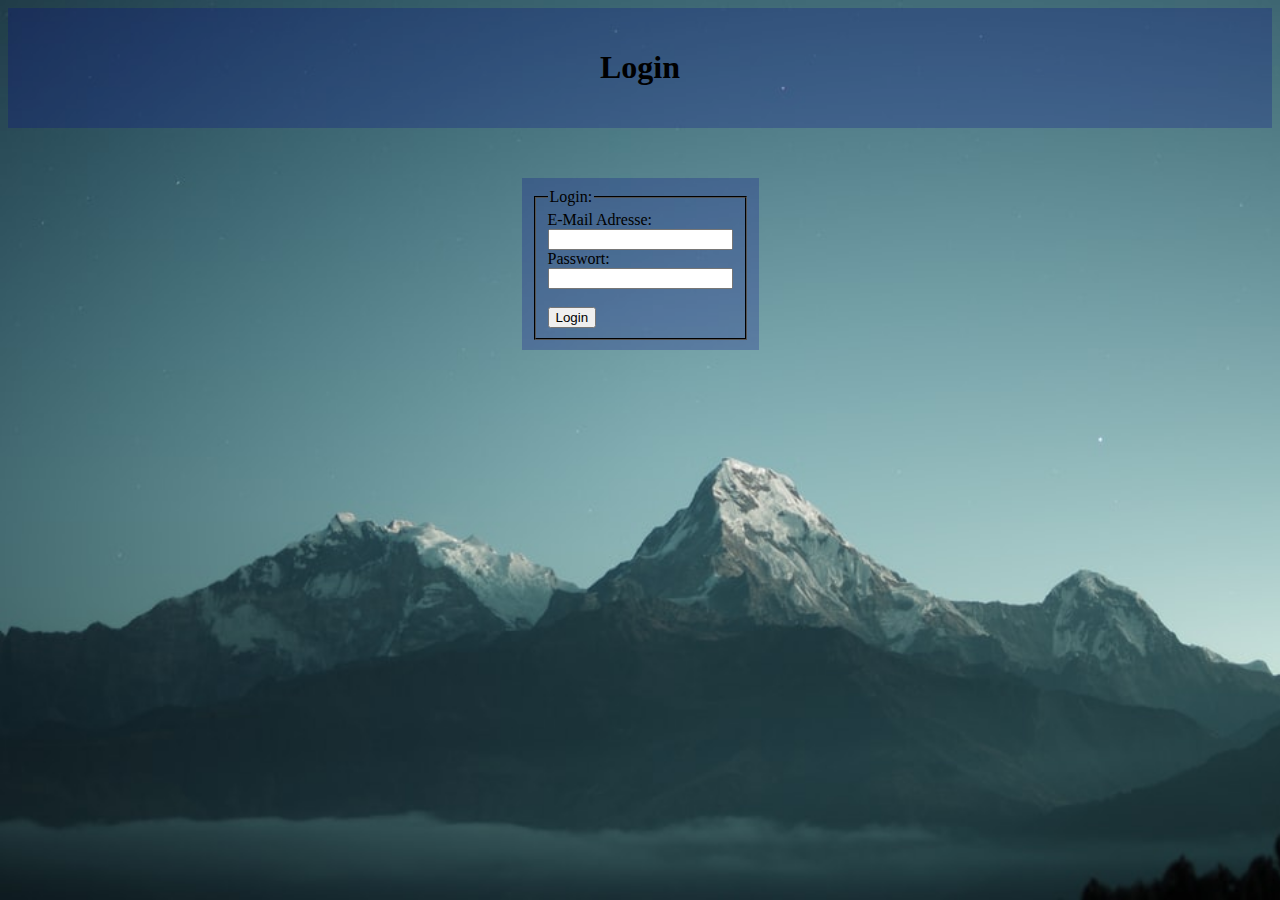
<file: Index.html>
<!DOCTYPE html>
<html lang="en">

<head>
    <meta charset="UTF-8">
    <meta http-equiv="X-UA-Compatible" content="IE=edge">
    <meta name="viewport" content="width=device-width, initial-scale=1.0">
    <title>Login</title>
    <link rel="stylesheet" href="./style.css">
</head>

<body>
    <header>
        <h1>
            Login
        </h1>
    </header>
    <div class="flex-container">
        <form>
            <fieldset style="border-color: black;">
                <legend>Login:</legend>
                <label for="email">E-Mail Adresse:</label><br>
                <input type="email" name="E-Mail" id="email" required><br>
                <label for="pword">Passwort:</label><br>
                <input type="password" name="Passwort" id="pword" required><br>
                <br>
                <input type="button" value="Login" onclick="pasuser()">
            </fieldset>
        </form>
    </div>


    <script type="text/javascript">
        async function pasuser() {
            var mail =document.getElementById("email").value;
            var password =document.getElementById("pword").value;

            const data = {mail, password};
            const options = {
                method: 'POST',
                headers: {
                    'Content-Type': 'application/json'
                },
                body: JSON.stringify(data)
            };
            const response = await fetch('/???', options);
            const json = await response.json();
            if(json == 'success') {
                fetch('')
            }
            else {
                alert("E-Mail/Passwort ist ungültig")
            }

        }
    </script>


</body>

</html>
</file>
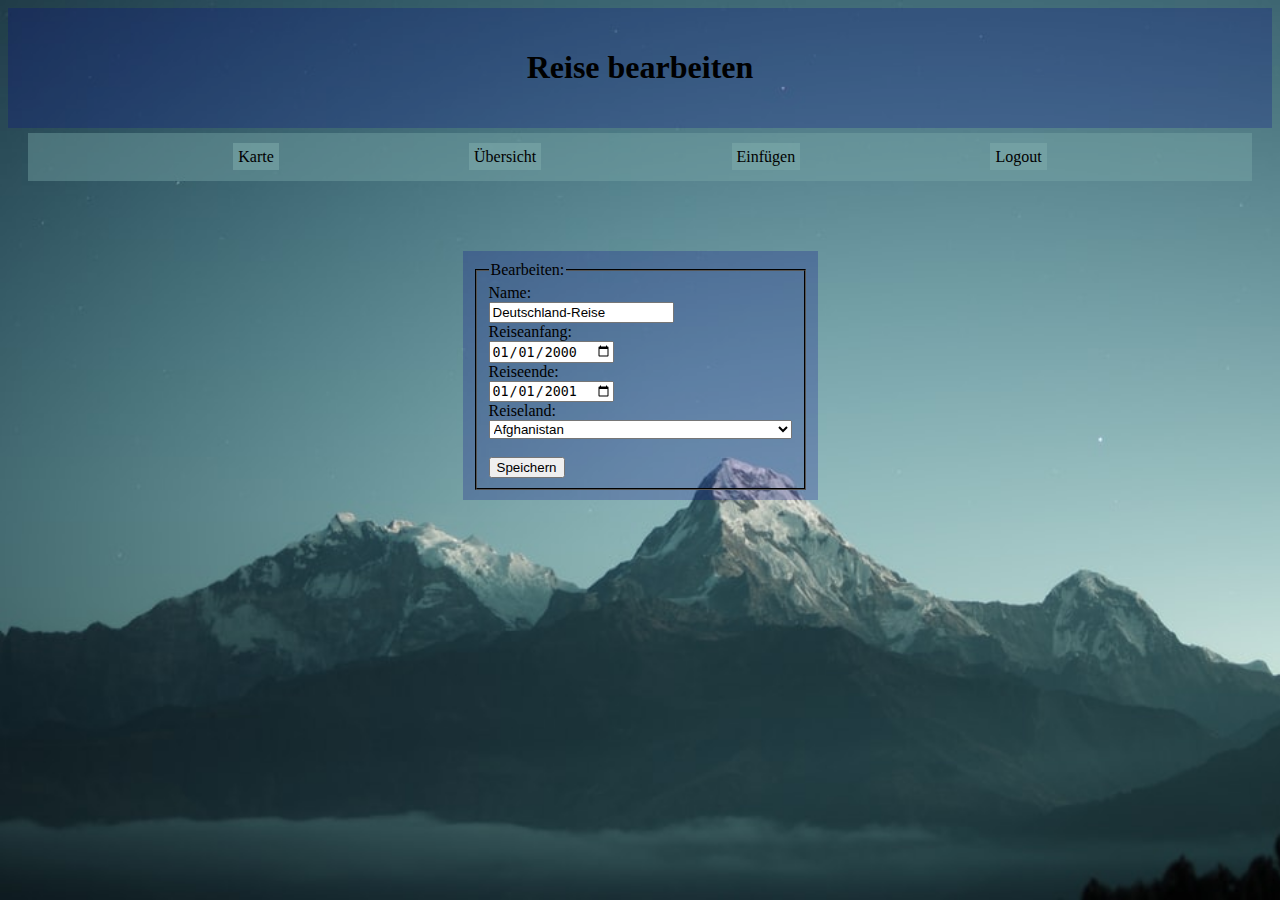
<file: Bearbeiten.html>
<!DOCTYPE html>
<html lang="en">

<head>
    <meta charset="UTF-8">
    <meta http-equiv="X-UA-Compatible" content="IE=edge">
    <meta name="viewport" content="width=device-width, initial-scale=1.0">
    <title>Bearbeiten</title>
    <link rel="stylesheet" href="./style.css">
    <script src="./script.js"></script>
</head>

<body>
    
    <header>
        <h1>Reise bearbeiten</h1>
    </header>
    <div class="flex-container">
        <div class="flex-container" id="navbar">
            <div><a href="Karte.html">Karte</a></div>
            <div><a href="Übersicht.html">Übersicht</a></div>
            <div><a href="Einfügen.html">Einfügen</a></div>
            <div><a href="Index.html">Logout</a></div>

        </div>

        <div>
            <form>
                <fieldset style="border-color: black;">
                    <legend>Bearbeiten:</legend>
                    <label for="name">Name:</label><br>
                    <input type="text" name="name" id="name" value="Deutschland-Reise" required><br>
                    <label for="reiseanfang">Reiseanfang:</label><br>
                    <input type="date" name="reiseanfang" id="date1" value="2000-01-01" required><br>
                    <label for="reiseende">Reiseende:</label><br>
                    <input type="date" name="reiseende" id="date2" value="2001-01-01" required><br>
                    <label for="reiseland">Reiseland:</label><br>
                    <select id="country" required>
                        <option value="Afghanistan">Afghanistan</option>
                        <option value="Albania">Albania</option>
                        <option value="Algeria">Algeria</option>
                        <option value="American Samoa">American Samoa</option>
                        <option value="Andorra">Andorra</option>
                        <option value="Angola">Angola</option>
                        <option value="Anguilla">Anguilla</option>
                        <option value="Antarctica">Antarctica</option>
                        <option value="Antigua and Barbuda">Antigua and Barbuda</option>
                        <option value="Argentina">Argentina</option>
                        <option value="Armenia">Armenia</option>
                        <option value="Aruba">Aruba</option>
                        <option value="Australia">Australia</option>
                        <option value="Austria">Austria</option>
                        <option value="Azerbaijan">Azerbaijan</option>
                        <option value="Bahamas">Bahamas</option>
                        <option value="Bahrain">Bahrain</option>
                        <option value="Bangladesh">Bangladesh</option>
                        <option value="Barbados">Barbados</option>
                        <option value="Belarus">Belarus</option>
                        <option value="Belgium">Belgium</option>
                        <option value="Belize">Belize</option>
                        <option value="Benin">Benin</option>
                        <option value="Bermuda">Bermuda</option>
                        <option value="Bhutan">Bhutan</option>
                        <option value="Bolivia">Bolivia</option>
                        <option value="Bosnia and Herzegowina">Bosnia and Herzegowina</option>
                        <option value="Botswana">Botswana</option>
                        <option value="Bouvet Island">Bouvet Island</option>
                        <option value="Brazil">Brazil</option>
                        <option value="British Indian Ocean Territory">British Indian Ocean Territory</option>
                        <option value="Brunei Darussalam">Brunei Darussalam</option>
                        <option value="Bulgaria">Bulgaria</option>
                        <option value="Burkina Faso">Burkina Faso</option>
                        <option value="Burundi">Burundi</option>
                        <option value="Cambodia">Cambodia</option>
                        <option value="Cameroon">Cameroon</option>
                        <option value="Canada">Canada</option>
                        <option value="Cape Verde">Cape Verde</option>
                        <option value="Cayman Islands">Cayman Islands</option>
                        <option value="Central African Republic">Central African Republic</option>
                        <option value="Chad">Chad</option>
                        <option value="Chile">Chile</option>
                        <option value="China">China</option>
                        <option value="Christmas Island">Christmas Island</option>
                        <option value="Cocos Islands">Cocos (Keeling) Islands</option>
                        <option value="Colombia">Colombia</option>
                        <option value="Comoros">Comoros</option>
                        <option value="Congo">Congo</option>
                        <option value="Congo">Congo, the Democratic Republic of the</option>
                        <option value="Cook Islands">Cook Islands</option>
                        <option value="Costa Rica">Costa Rica</option>
                        <option value="Cota D'Ivoire">Cote d'Ivoire</option>
                        <option value="Croatia">Croatia (Hrvatska)</option>
                        <option value="Cuba">Cuba</option>
                        <option value="Cyprus">Cyprus</option>
                        <option value="Czech Republic">Czech Republic</option>
                        <option value="Denmark">Denmark</option>
                        <option value="Djibouti">Djibouti</option>
                        <option value="Dominica">Dominica</option>
                        <option value="Dominican Republic">Dominican Republic</option>
                        <option value="East Timor">East Timor</option>
                        <option value="Ecuador">Ecuador</option>
                        <option value="Egypt">Egypt</option>
                        <option value="El Salvador">El Salvador</option>
                        <option value="Equatorial Guinea">Equatorial Guinea</option>
                        <option value="Eritrea">Eritrea</option>
                        <option value="Estonia">Estonia</option>
                        <option value="Ethiopia">Ethiopia</option>
                        <option value="Falkland Islands">Falkland Islands (Malvinas)</option>
                        <option value="Faroe Islands">Faroe Islands</option>
                        <option value="Fiji">Fiji</option>
                        <option value="Finland">Finland</option>
                        <option value="France">France</option>
                        <option value="France Metropolitan">France, Metropolitan</option>
                        <option value="French Guiana">French Guiana</option>
                        <option value="French Polynesia">French Polynesia</option>
                        <option value="French Southern Territories">French Southern Territories</option>
                        <option value="Gabon">Gabon</option>
                        <option value="Gambia">Gambia</option>
                        <option value="Georgia">Georgia</option>
                        <option value="Germany">Germany</option>
                        <option value="Ghana">Ghana</option>
                        <option value="Gibraltar">Gibraltar</option>
                        <option value="Greece">Greece</option>
                        <option value="Greenland">Greenland</option>
                        <option value="Grenada">Grenada</option>
                        <option value="Guadeloupe">Guadeloupe</option>
                        <option value="Guam">Guam</option>
                        <option value="Guatemala">Guatemala</option>
                        <option value="Guinea">Guinea</option>
                        <option value="Guinea-Bissau">Guinea-Bissau</option>
                        <option value="Guyana">Guyana</option>
                        <option value="Haiti">Haiti</option>
                        <option value="Heard and McDonald Islands">Heard and Mc Donald Islands</option>
                        <option value="Holy See">Holy See (Vatican City State)</option>
                        <option value="Honduras">Honduras</option>
                        <option value="Hong Kong">Hong Kong</option>
                        <option value="Hungary">Hungary</option>
                        <option value="Iceland">Iceland</option>
                        <option value="India">India</option>
                        <option value="Indonesia">Indonesia</option>
                        <option value="Iran">Iran (Islamic Republic of)</option>
                        <option value="Iraq">Iraq</option>
                        <option value="Ireland">Ireland</option>
                        <option value="Israel">Israel</option>
                        <option value="Italy">Italy</option>
                        <option value="Jamaica">Jamaica</option>
                        <option value="Japan">Japan</option>
                        <option value="Jordan">Jordan</option>
                        <option value="Kazakhstan">Kazakhstan</option>
                        <option value="Kenya">Kenya</option>
                        <option value="Kiribati">Kiribati</option>
                        <option value="Democratic People's Republic of Korea">Korea, Democratic People's Republic of
                        </option>
                        <option value="Korea">Korea, Republic of</option>
                        <option value="Kuwait">Kuwait</option>
                        <option value="Kyrgyzstan">Kyrgyzstan</option>
                        <option value="Lao">Lao People's Democratic Republic</option>
                        <option value="Latvia">Latvia</option>
                        <option value="Lebanon">Lebanon</option>
                        <option value="Lesotho">Lesotho</option>
                        <option value="Liberia">Liberia</option>
                        <option value="Libyan Arab Jamahiriya">Libyan Arab Jamahiriya</option>
                        <option value="Liechtenstein">Liechtenstein</option>
                        <option value="Lithuania">Lithuania</option>
                        <option value="Luxembourg">Luxembourg</option>
                        <option value="Macau">Macau</option>
                        <option value="Macedonia">Macedonia, The Former Yugoslav Republic of</option>
                        <option value="Madagascar">Madagascar</option>
                        <option value="Malawi">Malawi</option>
                        <option value="Malaysia">Malaysia</option>
                        <option value="Maldives">Maldives</option>
                        <option value="Mali">Mali</option>
                        <option value="Malta">Malta</option>
                        <option value="Marshall Islands">Marshall Islands</option>
                        <option value="Martinique">Martinique</option>
                        <option value="Mauritania">Mauritania</option>
                        <option value="Mauritius">Mauritius</option>
                        <option value="Mayotte">Mayotte</option>
                        <option value="Mexico">Mexico</option>
                        <option value="Micronesia">Micronesia, Federated States of</option>
                        <option value="Moldova">Moldova, Republic of</option>
                        <option value="Monaco">Monaco</option>
                        <option value="Mongolia">Mongolia</option>
                        <option value="Montserrat">Montserrat</option>
                        <option value="Morocco">Morocco</option>
                        <option value="Mozambique">Mozambique</option>
                        <option value="Myanmar">Myanmar</option>
                        <option value="Namibia">Namibia</option>
                        <option value="Nauru">Nauru</option>
                        <option value="Nepal">Nepal</option>
                        <option value="Netherlands">Netherlands</option>
                        <option value="Netherlands Antilles">Netherlands Antilles</option>
                        <option value="New Caledonia">New Caledonia</option>
                        <option value="New Zealand">New Zealand</option>
                        <option value="Nicaragua">Nicaragua</option>
                        <option value="Niger">Niger</option>
                        <option value="Nigeria">Nigeria</option>
                        <option value="Niue">Niue</option>
                        <option value="Norfolk Island">Norfolk Island</option>
                        <option value="Northern Mariana Islands">Northern Mariana Islands</option>
                        <option value="Norway">Norway</option>
                        <option value="Oman">Oman</option>
                        <option value="Pakistan">Pakistan</option>
                        <option value="Palau">Palau</option>
                        <option value="Panama">Panama</option>
                        <option value="Papua New Guinea">Papua New Guinea</option>
                        <option value="Paraguay">Paraguay</option>
                        <option value="Peru">Peru</option>
                        <option value="Philippines">Philippines</option>
                        <option value="Pitcairn">Pitcairn</option>
                        <option value="Poland">Poland</option>
                        <option value="Portugal">Portugal</option>
                        <option value="Puerto Rico">Puerto Rico</option>
                        <option value="Qatar">Qatar</option>
                        <option value="Reunion">Reunion</option>
                        <option value="Romania">Romania</option>
                        <option value="Russia">Russian Federation</option>
                        <option value="Rwanda">Rwanda</option>
                        <option value="Saint Kitts and Nevis">Saint Kitts and Nevis</option>
                        <option value="Saint LUCIA">Saint LUCIA</option>
                        <option value="Saint Vincent">Saint Vincent and the Grenadines</option>
                        <option value="Samoa">Samoa</option>
                        <option value="San Marino">San Marino</option>
                        <option value="Sao Tome and Principe">Sao Tome and Principe</option>
                        <option value="Saudi Arabia">Saudi Arabia</option>
                        <option value="Senegal">Senegal</option>
                        <option value="Seychelles">Seychelles</option>
                        <option value="Sierra">Sierra Leone</option>
                        <option value="Singapore">Singapore</option>
                        <option value="Slovakia">Slovakia (Slovak Republic)</option>
                        <option value="Slovenia">Slovenia</option>
                        <option value="Solomon Islands">Solomon Islands</option>
                        <option value="Somalia">Somalia</option>
                        <option value="South Africa">South Africa</option>
                        <option value="South Georgia">South Georgia and the South Sandwich Islands</option>
                        <option value="Span">Spain</option>
                        <option value="SriLanka">Sri Lanka</option>
                        <option value="St. Helena">St. Helena</option>
                        <option value="St. Pierre and Miguelon">St. Pierre and Miquelon</option>
                        <option value="Sudan">Sudan</option>
                        <option value="Suriname">Suriname</option>
                        <option value="Svalbard">Svalbard and Jan Mayen Islands</option>
                        <option value="Swaziland">Swaziland</option>
                        <option value="Sweden">Sweden</option>
                        <option value="Switzerland">Switzerland</option>
                        <option value="Syria">Syrian Arab Republic</option>
                        <option value="Taiwan">Taiwan, Province of China</option>
                        <option value="Tajikistan">Tajikistan</option>
                        <option value="Tanzania">Tanzania, United Republic of</option>
                        <option value="Thailand">Thailand</option>
                        <option value="Togo">Togo</option>
                        <option value="Tokelau">Tokelau</option>
                        <option value="Tonga">Tonga</option>
                        <option value="Trinidad and Tobago">Trinidad and Tobago</option>
                        <option value="Tunisia">Tunisia</option>
                        <option value="Turkey">Turkey</option>
                        <option value="Turkmenistan">Turkmenistan</option>
                        <option value="Turks and Caicos">Turks and Caicos Islands</option>
                        <option value="Tuvalu">Tuvalu</option>
                        <option value="Uganda">Uganda</option>
                        <option value="Ukraine">Ukraine</option>
                        <option value="United Arab Emirates">United Arab Emirates</option>
                        <option value="United Kingdom">United Kingdom</option>
                        <option value="United States">United States</option>
                        <option value="United States Minor Outlying Islands">United States Minor Outlying Islands
                        </option>
                        <option value="Uruguay">Uruguay</option>
                        <option value="Uzbekistan">Uzbekistan</option>
                        <option value="Vanuatu">Vanuatu</option>
                        <option value="Venezuela">Venezuela</option>
                        <option value="Vietnam">Viet Nam</option>
                        <option value="Virgin Islands (British)">Virgin Islands (British)</option>
                        <option value="Virgin Islands (U.S)">Virgin Islands (U.S.)</option>
                        <option value="Wallis and Futana Islands">Wallis and Futuna Islands</option>
                        <option value="Western Sahara">Western Sahara</option>
                        <option value="Yemen">Yemen</option>
                        <option value="Serbia">Serbia</option>
                        <option value="Zambia">Zambia</option>
                        <option value="Zimbabwe">Zimbabwe</option>
                    </select>
                    <br>
                    <br>
                    <button onclick="addReise()" type="reset">Speichern</button>
                </fieldset>
            </form>
        </div>
    </div>
</body>
<script>
    let edit=Liste1.liste[Liste1.edit]
    let name=document.getElementById("name");
    name.value=edit.name;
    let date1=document.getElementById("date1");
    date1.value=edit.date1;
    let date2=document.getElementById("date2");
    date2.value=edit.date2;
    let country =document.getElementById("country");
    country.value=edit.country;
    async function addReise(){
        var name =document.getElementById("name").value;
        var date1 =document.getElementById("date1").value;
        var date2 =document.getElementById("date2").value;
        var country =document.getElementById("country").value;

        const data = {name, date1, date2, country};
            const options = {
                method: 'POST',
                headers: {
                    'Content-Type': 'application/json'
                },
                body: JSON.stringify(data)
            };
            const response = await fetch('/reiseBearbeiten', options);
            const json = await response.json();
            

        //Liste1.editByIndex(Liste1.edit,new Reise(name,date1,date2,country));
        //window.location.href="Übersicht.html";
    }
</script>
</html>
</file>
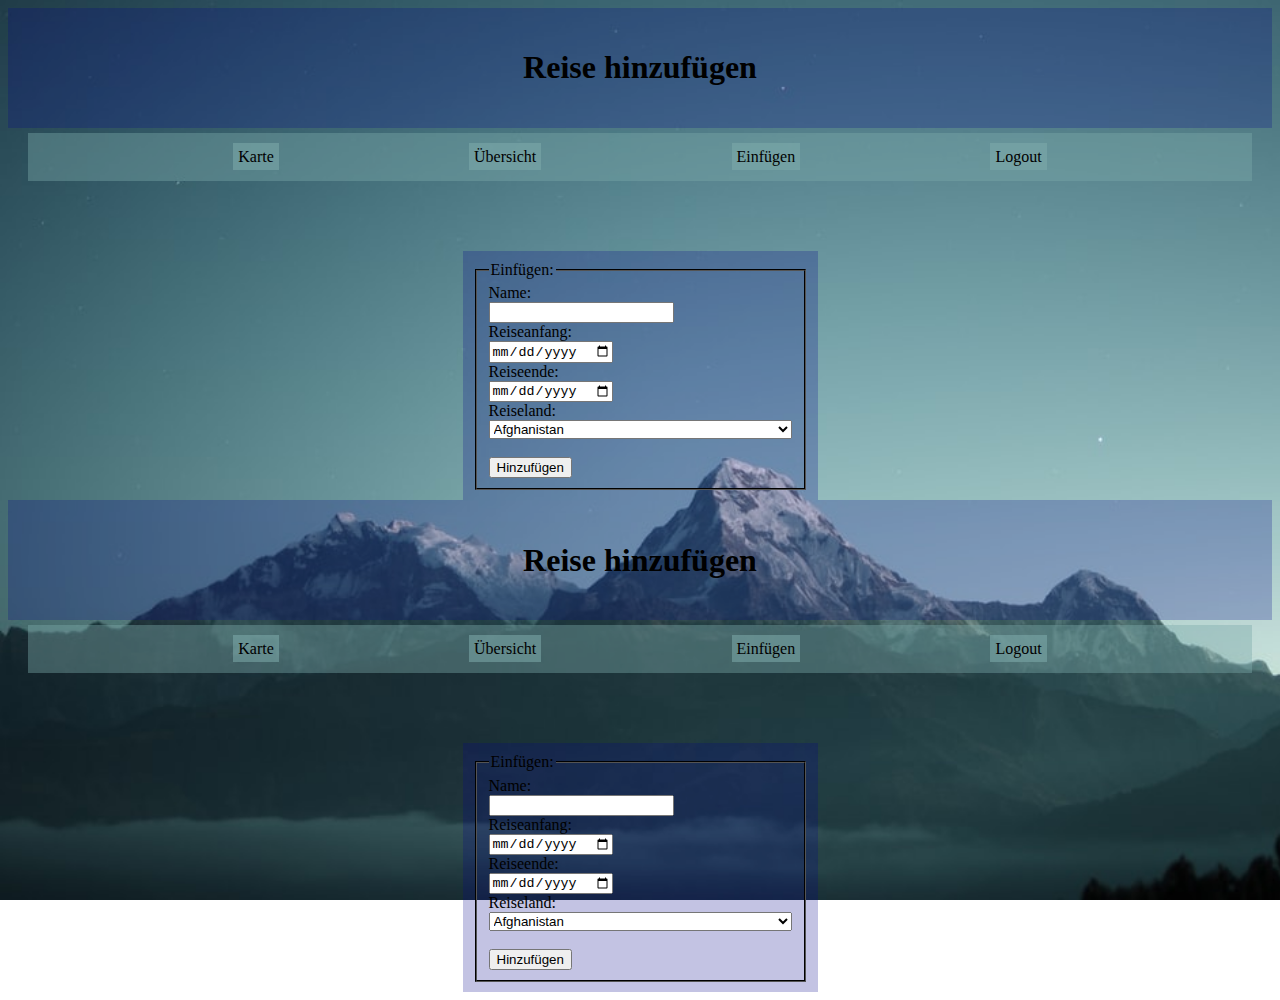
<file: Einfügen.html>
<!DOCTYPE html>
<html lang="en">

<head>
    <meta charset="UTF-8">
    <meta http-equiv="X-UA-Compatible" content="IE=edge">
    <meta name="viewport" content="width=device-width, initial-scale=1.0">
    <title>Einfügen</title>
    <link rel="stylesheet" href="./style.css">
    <script src="./script.js"></script><!DOCTYPE html>
<html lang="en">

<head>
    <meta charset="UTF-8">
    <meta http-equiv="X-UA-Compatible" content="IE=edge">
    <meta name="viewport" content="width=device-width, initial-scale=1.0">
    <title>Einfügen</title>
    <link rel="stylesheet" href="./style.css">
    <script src="./script.js"></script>
</head>

<body>
    <header>
        <h1>Reise hinzufügen</h1>
    </header>
    <div class="flex-container">
        <div class="flex-container" id="navbar">
            <div><a href="Karte.html">Karte</a></div>
            <div><a href="Übersicht.html">Übersicht</a></div>
            <div><a href="Einfügen.html">Einfügen</a></div>
            <div><a href="Index.html">Logout</a></div>

        </div>
        <div>
            <form>
                <fieldset style="border-color: black;">
                    <legend>Einfügen:</legend>
                    <label for="name">Name:</label><br>
                    <input type="text" name="name" id="name" required><br>
                    <label for="reiseanfang">Reiseanfang:</label><br>
                    <input type="date" name="reiseanfang" id="reiseanfang" required><br>
                    <label for="reiseende">Reiseende:</label><br>
                    <input type="date" name="reiseende" id="reiseende" required><br>
                    <label for="reiseland">Reiseland:</label><br>
                    <select id="reiseland" required>
                        <option value="Afghanistan">Afghanistan</option>
                        <option value="Albania">Albania</option>
                        <option value="Algeria">Algeria</option>
                        <option value="American Samoa">American Samoa</option>
                        <option value="Andorra">Andorra</option>
                        <option value="Angola">Angola</option>
                        <option value="Anguilla">Anguilla</option>
                        <option value="Antarctica">Antarctica</option>
                        <option value="Antigua and Barbuda">Antigua and Barbuda</option>
                        <option value="Argentina">Argentina</option>
                        <option value="Armenia">Armenia</option>
                        <option value="Aruba">Aruba</option>
                        <option value="Australia">Australia</option>
                        <option value="Austria">Austria</option>
                        <option value="Azerbaijan">Azerbaijan</option>
                        <option value="Bahamas">Bahamas</option>
                        <option value="Bahrain">Bahrain</option>
                        <option value="Bangladesh">Bangladesh</option>
                        <option value="Barbados">Barbados</option>
                        <option value="Belarus">Belarus</option>
                        <option value="Belgium">Belgium</option>
                        <option value="Belize">Belize</option>
                        <option value="Benin">Benin</option>
                        <option value="Bermuda">Bermuda</option>
                        <option value="Bhutan">Bhutan</option>
                        <option value="Bolivia">Bolivia</option>
                        <option value="Bosnia and Herzegowina">Bosnia and Herzegowina</option>
                        <option value="Botswana">Botswana</option>
                        <option value="Bouvet Island">Bouvet Island</option>
                        <option value="Brazil">Brazil</option>
                        <option value="British Indian Ocean Territory">British Indian Ocean Territory</option>
                        <option value="Brunei Darussalam">Brunei Darussalam</option>
                        <option value="Bulgaria">Bulgaria</option>
                        <option value="Burkina Faso">Burkina Faso</option>
                        <option value="Burundi">Burundi</option>
                        <option value="Cambodia">Cambodia</option>
                        <option value="Cameroon">Cameroon</option>
                        <option value="Canada">Canada</option>
                        <option value="Cape Verde">Cape Verde</option>
                        <option value="Cayman Islands">Cayman Islands</option>
                        <option value="Central African Republic">Central African Republic</option>
                        <option value="Chad">Chad</option>
                        <option value="Chile">Chile</option>
                        <option value="China">China</option>
                        <option value="Christmas Island">Christmas Island</option>
                        <option value="Cocos Islands">Cocos (Keeling) Islands</option>
                        <option value="Colombia">Colombia</option>
                        <option value="Comoros">Comoros</option>
                        <option value="Congo">Congo</option>
                        <option value="Congo">Congo, the Democratic Republic of the</option>
                        <option value="Cook Islands">Cook Islands</option>
                        <option value="Costa Rica">Costa Rica</option>
                        <option value="Cota D'Ivoire">Cote d'Ivoire</option>
                        <option value="Croatia">Croatia (Hrvatska)</option>
                        <option value="Cuba">Cuba</option>
                        <option value="Cyprus">Cyprus</option>
                        <option value="Czech Republic">Czech Republic</option>
                        <option value="Denmark">Denmark</option>
                        <option value="Djibouti">Djibouti</option>
                        <option value="Dominica">Dominica</option>
                        <option value="Dominican Republic">Dominican Republic</option>
                        <option value="East Timor">East Timor</option>
                        <option value="Ecuador">Ecuador</option>
                        <option value="Egypt">Egypt</option>
                        <option value="El Salvador">El Salvador</option>
                        <option value="Equatorial Guinea">Equatorial Guinea</option>
                        <option value="Eritrea">Eritrea</option>
                        <option value="Estonia">Estonia</option>
                        <option value="Ethiopia">Ethiopia</option>
                        <option value="Falkland Islands">Falkland Islands (Malvinas)</option>
                        <option value="Faroe Islands">Faroe Islands</option>
                        <option value="Fiji">Fiji</option>
                        <option value="Finland">Finland</option>
                        <option value="France">France</option>
                        <option value="France Metropolitan">France, Metropolitan</option>
                        <option value="French Guiana">French Guiana</option>
                        <option value="French Polynesia">French Polynesia</option>
                        <option value="French Southern Territories">French Southern Territories</option>
                        <option value="Gabon">Gabon</option>
                        <option value="Gambia">Gambia</option>
                        <option value="Georgia">Georgia</option>
                        <option value="Germany">Germany</option>
                        <option value="Ghana">Ghana</option>
                        <option value="Gibraltar">Gibraltar</option>
                        <option value="Greece">Greece</option>
                        <option value="Greenland">Greenland</option>
                        <option value="Grenada">Grenada</option>
                        <option value="Guadeloupe">Guadeloupe</option>
                        <option value="Guam">Guam</option>
                        <option value="Guatemala">Guatemala</option>
                        <option value="Guinea">Guinea</option>
                        <option value="Guinea-Bissau">Guinea-Bissau</option>
                        <option value="Guyana">Guyana</option>
                        <option value="Haiti">Haiti</option>
                        <option value="Heard and McDonald Islands">Heard and Mc Donald Islands</option>
                        <option value="Holy See">Holy See (Vatican City State)</option>
                        <option value="Honduras">Honduras</option>
                        <option value="Hong Kong">Hong Kong</option>
                        <option value="Hungary">Hungary</option>
                        <option value="Iceland">Iceland</option>
                        <option value="India">India</option>
                        <option value="Indonesia">Indonesia</option>
                        <option value="Iran">Iran (Islamic Republic of)</option>
                        <option value="Iraq">Iraq</option>
                        <option value="Ireland">Ireland</option>
                        <option value="Israel">Israel</option>
                        <option value="Italy">Italy</option>
                        <option value="Jamaica">Jamaica</option>
                        <option value="Japan">Japan</option>
                        <option value="Jordan">Jordan</option>
                        <option value="Kazakhstan">Kazakhstan</option>
                        <option value="Kenya">Kenya</option>
                        <option value="Kiribati">Kiribati</option>
                        <option value="Democratic People's Republic of Korea">Korea, Democratic People's Republic of
                        </option>
                        <option value="Korea">Korea, Republic of</option>
                        <option value="Kuwait">Kuwait</option>
                        <option value="Kyrgyzstan">Kyrgyzstan</option>
                        <option value="Lao">Lao People's Democratic Republic</option>
                        <option value="Latvia">Latvia</option>
                        <option value="Lebanon">Lebanon</option>
                        <option value="Lesotho">Lesotho</option>
                        <option value="Liberia">Liberia</option>
                        <option value="Libyan Arab Jamahiriya">Libyan Arab Jamahiriya</option>
                        <option value="Liechtenstein">Liechtenstein</option>
                        <option value="Lithuania">Lithuania</option>
                        <option value="Luxembourg">Luxembourg</option>
                        <option value="Macau">Macau</option>
                        <option value="Macedonia">Macedonia, The Former Yugoslav Republic of</option>
                        <option value="Madagascar">Madagascar</option>
                        <option value="Malawi">Malawi</option>
                        <option value="Malaysia">Malaysia</option>
                        <option value="Maldives">Maldives</option>
                        <option value="Mali">Mali</option>
                        <option value="Malta">Malta</option>
                        <option value="Marshall Islands">Marshall Islands</option>
                        <option value="Martinique">Martinique</option>
                        <option value="Mauritania">Mauritania</option>
                        <option value="Mauritius">Mauritius</option>
                        <option value="Mayotte">Mayotte</option>
                        <option value="Mexico">Mexico</option>
                        <option value="Micronesia">Micronesia, Federated States of</option>
                        <option value="Moldova">Moldova, Republic of</option>
                        <option value="Monaco">Monaco</option>
                        <option value="Mongolia">Mongolia</option>
                        <option value="Montserrat">Montserrat</option>
                        <option value="Morocco">Morocco</option>
                        <option value="Mozambique">Mozambique</option>
                        <option value="Myanmar">Myanmar</option>
                        <option value="Namibia">Namibia</option>
                        <option value="Nauru">Nauru</option>
                        <option value="Nepal">Nepal</option>
                        <option value="Netherlands">Netherlands</option>
                        <option value="Netherlands Antilles">Netherlands Antilles</option>
                        <option value="New Caledonia">New Caledonia</option>
                        <option value="New Zealand">New Zealand</option>
                        <option value="Nicaragua">Nicaragua</option>
                        <option value="Niger">Niger</option>
                        <option value="Nigeria">Nigeria</option>
                        <option value="Niue">Niue</option>
                        <option value="Norfolk Island">Norfolk Island</option>
                        <option value="Northern Mariana Islands">Northern Mariana Islands</option>
                        <option value="Norway">Norway</option>
                        <option value="Oman">Oman</option>
                        <option value="Pakistan">Pakistan</option>
                        <option value="Palau">Palau</option>
                        <option value="Panama">Panama</option>
                        <option value="Papua New Guinea">Papua New Guinea</option>
                        <option value="Paraguay">Paraguay</option>
                        <option value="Peru">Peru</option>
                        <option value="Philippines">Philippines</option>
                        <option value="Pitcairn">Pitcairn</option>
                        <option value="Poland">Poland</option>
                        <option value="Portugal">Portugal</option>
                        <option value="Puerto Rico">Puerto Rico</option>
                        <option value="Qatar">Qatar</option>
                        <option value="Reunion">Reunion</option>
                        <option value="Romania">Romania</option>
                        <option value="Russia">Russian Federation</option>
                        <option value="Rwanda">Rwanda</option>
                        <option value="Saint Kitts and Nevis">Saint Kitts and Nevis</option>
                        <option value="Saint LUCIA">Saint LUCIA</option>
                        <option value="Saint Vincent">Saint Vincent and the Grenadines</option>
                        <option value="Samoa">Samoa</option>
                        <option value="San Marino">San Marino</option>
                        <option value="Sao Tome and Principe">Sao Tome and Principe</option>
                        <option value="Saudi Arabia">Saudi Arabia</option>
                        <option value="Senegal">Senegal</option>
                        <option value="Seychelles">Seychelles</option>
                        <option value="Sierra">Sierra Leone</option>
                        <option value="Singapore">Singapore</option>
                        <option value="Slovakia">Slovakia (Slovak Republic)</option>
                        <option value="Slovenia">Slovenia</option>
                        <option value="Solomon Islands">Solomon Islands</option>
                        <option value="Somalia">Somalia</option>
                        <option value="South Africa">South Africa</option>
                        <option value="South Georgia">South Georgia and the South Sandwich Islands</option>
                        <option value="Span">Spain</option>
                        <option value="SriLanka">Sri Lanka</option>
                        <option value="St. Helena">St. Helena</option>
                        <option value="St. Pierre and Miguelon">St. Pierre and Miquelon</option>
                        <option value="Sudan">Sudan</option>
                        <option value="Suriname">Suriname</option>
                        <option value="Svalbard">Svalbard and Jan Mayen Islands</option>
                        <option value="Swaziland">Swaziland</option>
                        <option value="Sweden">Sweden</option>
                        <option value="Switzerland">Switzerland</option>
                        <option value="Syria">Syrian Arab Republic</option>
                        <option value="Taiwan">Taiwan, Province of China</option>
                        <option value="Tajikistan">Tajikistan</option>
                        <option value="Tanzania">Tanzania, United Republic of</option>
                        <option value="Thailand">Thailand</option>
                        <option value="Togo">Togo</option>
                        <option value="Tokelau">Tokelau</option>
                        <option value="Tonga">Tonga</option>
                        <option value="Trinidad and Tobago">Trinidad and Tobago</option>
                        <option value="Tunisia">Tunisia</option>
                        <option value="Turkey">Turkey</option>
                        <option value="Turkmenistan">Turkmenistan</option>
                        <option value="Turks and Caicos">Turks and Caicos Islands</option>
                        <option value="Tuvalu">Tuvalu</option>
                        <option value="Uganda">Uganda</option>
                        <option value="Ukraine">Ukraine</option>
                        <option value="United Arab Emirates">United Arab Emirates</option>
                        <option value="United Kingdom">United Kingdom</option>
                        <option value="United States">United States</option>
                        <option value="United States Minor Outlying Islands">United States Minor Outlying Islands
                        </option>
                        <option value="Uruguay">Uruguay</option>
                        <option value="Uzbekistan">Uzbekistan</option>
                        <option value="Vanuatu">Vanuatu</option>
                        <option value="Venezuela">Venezuela</option>
                        <option value="Vietnam">Viet Nam</option>
                        <option value="Virgin Islands (British)">Virgin Islands (British)</option>
                        <option value="Virgin Islands (U.S)">Virgin Islands (U.S.)</option>
                        <option value="Wallis and Futana Islands">Wallis and Futuna Islands</option>
                        <option value="Western Sahara">Western Sahara</option>
                        <option value="Yemen">Yemen</option>
                        <option value="Serbia">Serbia</option>
                        <option value="Zambia">Zambia</option>
                        <option value="Zimbabwe">Zimbabwe</option>
                    </select>
                    <br>
                    <br>
                    <input type="submit" value="Hinzufügen" onclick="addReise()">
                </fieldset>
            </form>
        </div>
    </div>
</body>
<script>
    async function addReise(){
        var name =document.getElementById("name").value;
        var date1 =document.getElementById("reiseanfang").value;
        var date2 =document.getElementById("reiseende").value;
        var country =document.getElementById("reiseland").value;
        if(name=="" || date1=="" || date2==""){
            alert("Nicht alle Felder ausgefüllt!");
        }else{
            const data = {name, date1, date2, country};
            const options = {
                method: 'POST',
                headers: {
                    'Content-Type': 'application/json'
                },
                body: JSON.stringify(data)
            };
            const response = await fetch('/reisenEinfuegen', options);
            const json = await response.json();
            

            //Liste1.add(new Reise(name,date1,date2,country));
        }
    }
</script>
</html>
</head>

<body>
    <header>
        <h1>Reise hinzufügen</h1>
    </header>
    <div class="flex-container">
        <div class="flex-container" id="navbar">
            <div><a href="Karte.html">Karte</a></div>
            <div><a href="Übersicht.html">Übersicht</a></div>
            <div><a href="Einfügen.html">Einfügen</a></div>
            <div><a href="Index.html">Logout</a></div>

        </div>
        <div>
            <form>
                <fieldset style="border-color: black;">
                    <legend>Einfügen:</legend>
                    <label for="name">Name:</label><br>
                    <input type="text" name="name" id="name" required><br>
                    <label for="reiseanfang">Reiseanfang:</label><br>
                    <input type="date" name="reiseanfang" id="reiseanfang" required><br>
                    <label for="reiseende">Reiseende:</label><br>
                    <input type="date" name="reiseende" id="reiseende" required><br>
                    <label for="reiseland">Reiseland:</label><br>
                    <select id="reiseland" required>
                        <option value="Afghanistan">Afghanistan</option>
                        <option value="Albania">Albania</option>
                        <option value="Algeria">Algeria</option>
                        <option value="American Samoa">American Samoa</option>
                        <option value="Andorra">Andorra</option>
                        <option value="Angola">Angola</option>
                        <option value="Anguilla">Anguilla</option>
                        <option value="Antarctica">Antarctica</option>
                        <option value="Antigua and Barbuda">Antigua and Barbuda</option>
                        <option value="Argentina">Argentina</option>
                        <option value="Armenia">Armenia</option>
                        <option value="Aruba">Aruba</option>
                        <option value="Australia">Australia</option>
                        <option value="Austria">Austria</option>
                        <option value="Azerbaijan">Azerbaijan</option>
                        <option value="Bahamas">Bahamas</option>
                        <option value="Bahrain">Bahrain</option>
                        <option value="Bangladesh">Bangladesh</option>
                        <option value="Barbados">Barbados</option>
                        <option value="Belarus">Belarus</option>
                        <option value="Belgium">Belgium</option>
                        <option value="Belize">Belize</option>
                        <option value="Benin">Benin</option>
                        <option value="Bermuda">Bermuda</option>
                        <option value="Bhutan">Bhutan</option>
                        <option value="Bolivia">Bolivia</option>
                        <option value="Bosnia and Herzegowina">Bosnia and Herzegowina</option>
                        <option value="Botswana">Botswana</option>
                        <option value="Bouvet Island">Bouvet Island</option>
                        <option value="Brazil">Brazil</option>
                        <option value="British Indian Ocean Territory">British Indian Ocean Territory</option>
                        <option value="Brunei Darussalam">Brunei Darussalam</option>
                        <option value="Bulgaria">Bulgaria</option>
                        <option value="Burkina Faso">Burkina Faso</option>
                        <option value="Burundi">Burundi</option>
                        <option value="Cambodia">Cambodia</option>
                        <option value="Cameroon">Cameroon</option>
                        <option value="Canada">Canada</option>
                        <option value="Cape Verde">Cape Verde</option>
                        <option value="Cayman Islands">Cayman Islands</option>
                        <option value="Central African Republic">Central African Republic</option>
                        <option value="Chad">Chad</option>
                        <option value="Chile">Chile</option>
                        <option value="China">China</option>
                        <option value="Christmas Island">Christmas Island</option>
                        <option value="Cocos Islands">Cocos (Keeling) Islands</option>
                        <option value="Colombia">Colombia</option>
                        <option value="Comoros">Comoros</option>
                        <option value="Congo">Congo</option>
                        <option value="Congo">Congo, the Democratic Republic of the</option>
                        <option value="Cook Islands">Cook Islands</option>
                        <option value="Costa Rica">Costa Rica</option>
                        <option value="Cota D'Ivoire">Cote d'Ivoire</option>
                        <option value="Croatia">Croatia (Hrvatska)</option>
                        <option value="Cuba">Cuba</option>
                        <option value="Cyprus">Cyprus</option>
                        <option value="Czech Republic">Czech Republic</option>
                        <option value="Denmark">Denmark</option>
                        <option value="Djibouti">Djibouti</option>
                        <option value="Dominica">Dominica</option>
                        <option value="Dominican Republic">Dominican Republic</option>
                        <option value="East Timor">East Timor</option>
                        <option value="Ecuador">Ecuador</option>
                        <option value="Egypt">Egypt</option>
                        <option value="El Salvador">El Salvador</option>
                        <option value="Equatorial Guinea">Equatorial Guinea</option>
                        <option value="Eritrea">Eritrea</option>
                        <option value="Estonia">Estonia</option>
                        <option value="Ethiopia">Ethiopia</option>
                        <option value="Falkland Islands">Falkland Islands (Malvinas)</option>
                        <option value="Faroe Islands">Faroe Islands</option>
                        <option value="Fiji">Fiji</option>
                        <option value="Finland">Finland</option>
                        <option value="France">France</option>
                        <option value="France Metropolitan">France, Metropolitan</option>
                        <option value="French Guiana">French Guiana</option>
                        <option value="French Polynesia">French Polynesia</option>
                        <option value="French Southern Territories">French Southern Territories</option>
                        <option value="Gabon">Gabon</option>
                        <option value="Gambia">Gambia</option>
                        <option value="Georgia">Georgia</option>
                        <option value="Germany">Germany</option>
                        <option value="Ghana">Ghana</option>
                        <option value="Gibraltar">Gibraltar</option>
                        <option value="Greece">Greece</option>
                        <option value="Greenland">Greenland</option>
                        <option value="Grenada">Grenada</option>
                        <option value="Guadeloupe">Guadeloupe</option>
                        <option value="Guam">Guam</option>
                        <option value="Guatemala">Guatemala</option>
                        <option value="Guinea">Guinea</option>
                        <option value="Guinea-Bissau">Guinea-Bissau</option>
                        <option value="Guyana">Guyana</option>
                        <option value="Haiti">Haiti</option>
                        <option value="Heard and McDonald Islands">Heard and Mc Donald Islands</option>
                        <option value="Holy See">Holy See (Vatican City State)</option>
                        <option value="Honduras">Honduras</option>
                        <option value="Hong Kong">Hong Kong</option>
                        <option value="Hungary">Hungary</option>
                        <option value="Iceland">Iceland</option>
                        <option value="India">India</option>
                        <option value="Indonesia">Indonesia</option>
                        <option value="Iran">Iran (Islamic Republic of)</option>
                        <option value="Iraq">Iraq</option>
                        <option value="Ireland">Ireland</option>
                        <option value="Israel">Israel</option>
                        <option value="Italy">Italy</option>
                        <option value="Jamaica">Jamaica</option>
                        <option value="Japan">Japan</option>
                        <option value="Jordan">Jordan</option>
                        <option value="Kazakhstan">Kazakhstan</option>
                        <option value="Kenya">Kenya</option>
                        <option value="Kiribati">Kiribati</option>
                        <option value="Democratic People's Republic of Korea">Korea, Democratic People's Republic of
                        </option>
                        <option value="Korea">Korea, Republic of</option>
                        <option value="Kuwait">Kuwait</option>
                        <option value="Kyrgyzstan">Kyrgyzstan</option>
                        <option value="Lao">Lao People's Democratic Republic</option>
                        <option value="Latvia">Latvia</option>
                        <option value="Lebanon">Lebanon</option>
                        <option value="Lesotho">Lesotho</option>
                        <option value="Liberia">Liberia</option>
                        <option value="Libyan Arab Jamahiriya">Libyan Arab Jamahiriya</option>
                        <option value="Liechtenstein">Liechtenstein</option>
                        <option value="Lithuania">Lithuania</option>
                        <option value="Luxembourg">Luxembourg</option>
                        <option value="Macau">Macau</option>
                        <option value="Macedonia">Macedonia, The Former Yugoslav Republic of</option>
                        <option value="Madagascar">Madagascar</option>
                        <option value="Malawi">Malawi</option>
                        <option value="Malaysia">Malaysia</option>
                        <option value="Maldives">Maldives</option>
                        <option value="Mali">Mali</option>
                        <option value="Malta">Malta</option>
                        <option value="Marshall Islands">Marshall Islands</option>
                        <option value="Martinique">Martinique</option>
                        <option value="Mauritania">Mauritania</option>
                        <option value="Mauritius">Mauritius</option>
                        <option value="Mayotte">Mayotte</option>
                        <option value="Mexico">Mexico</option>
                        <option value="Micronesia">Micronesia, Federated States of</option>
                        <option value="Moldova">Moldova, Republic of</option>
                        <option value="Monaco">Monaco</option>
                        <option value="Mongolia">Mongolia</option>
                        <option value="Montserrat">Montserrat</option>
                        <option value="Morocco">Morocco</option>
                        <option value="Mozambique">Mozambique</option>
                        <option value="Myanmar">Myanmar</option>
                        <option value="Namibia">Namibia</option>
                        <option value="Nauru">Nauru</option>
                        <option value="Nepal">Nepal</option>
                        <option value="Netherlands">Netherlands</option>
                        <option value="Netherlands Antilles">Netherlands Antilles</option>
                        <option value="New Caledonia">New Caledonia</option>
                        <option value="New Zealand">New Zealand</option>
                        <option value="Nicaragua">Nicaragua</option>
                        <option value="Niger">Niger</option>
                        <option value="Nigeria">Nigeria</option>
                        <option value="Niue">Niue</option>
                        <option value="Norfolk Island">Norfolk Island</option>
                        <option value="Northern Mariana Islands">Northern Mariana Islands</option>
                        <option value="Norway">Norway</option>
                        <option value="Oman">Oman</option>
                        <option value="Pakistan">Pakistan</option>
                        <option value="Palau">Palau</option>
                        <option value="Panama">Panama</option>
                        <option value="Papua New Guinea">Papua New Guinea</option>
                        <option value="Paraguay">Paraguay</option>
                        <option value="Peru">Peru</option>
                        <option value="Philippines">Philippines</option>
                        <option value="Pitcairn">Pitcairn</option>
                        <option value="Poland">Poland</option>
                        <option value="Portugal">Portugal</option>
                        <option value="Puerto Rico">Puerto Rico</option>
                        <option value="Qatar">Qatar</option>
                        <option value="Reunion">Reunion</option>
                        <option value="Romania">Romania</option>
                        <option value="Russia">Russian Federation</option>
                        <option value="Rwanda">Rwanda</option>
                        <option value="Saint Kitts and Nevis">Saint Kitts and Nevis</option>
                        <option value="Saint LUCIA">Saint LUCIA</option>
                        <option value="Saint Vincent">Saint Vincent and the Grenadines</option>
                        <option value="Samoa">Samoa</option>
                        <option value="San Marino">San Marino</option>
                        <option value="Sao Tome and Principe">Sao Tome and Principe</option>
                        <option value="Saudi Arabia">Saudi Arabia</option>
                        <option value="Senegal">Senegal</option>
                        <option value="Seychelles">Seychelles</option>
                        <option value="Sierra">Sierra Leone</option>
                        <option value="Singapore">Singapore</option>
                        <option value="Slovakia">Slovakia (Slovak Republic)</option>
                        <option value="Slovenia">Slovenia</option>
                        <option value="Solomon Islands">Solomon Islands</option>
                        <option value="Somalia">Somalia</option>
                        <option value="South Africa">South Africa</option>
                        <option value="South Georgia">South Georgia and the South Sandwich Islands</option>
                        <option value="Span">Spain</option>
                        <option value="SriLanka">Sri Lanka</option>
                        <option value="St. Helena">St. Helena</option>
                        <option value="St. Pierre and Miguelon">St. Pierre and Miquelon</option>
                        <option value="Sudan">Sudan</option>
                        <option value="Suriname">Suriname</option>
                        <option value="Svalbard">Svalbard and Jan Mayen Islands</option>
                        <option value="Swaziland">Swaziland</option>
                        <option value="Sweden">Sweden</option>
                        <option value="Switzerland">Switzerland</option>
                        <option value="Syria">Syrian Arab Republic</option>
                        <option value="Taiwan">Taiwan, Province of China</option>
                        <option value="Tajikistan">Tajikistan</option>
                        <option value="Tanzania">Tanzania, United Republic of</option>
                        <option value="Thailand">Thailand</option>
                        <option value="Togo">Togo</option>
                        <option value="Tokelau">Tokelau</option>
                        <option value="Tonga">Tonga</option>
                        <option value="Trinidad and Tobago">Trinidad and Tobago</option>
                        <option value="Tunisia">Tunisia</option>
                        <option value="Turkey">Turkey</option>
                        <option value="Turkmenistan">Turkmenistan</option>
                        <option value="Turks and Caicos">Turks and Caicos Islands</option>
                        <option value="Tuvalu">Tuvalu</option>
                        <option value="Uganda">Uganda</option>
                        <option value="Ukraine">Ukraine</option>
                        <option value="United Arab Emirates">United Arab Emirates</option>
                        <option value="United Kingdom">United Kingdom</option>
                        <option value="United States">United States</option>
                        <option value="United States Minor Outlying Islands">United States Minor Outlying Islands
                        </option>
                        <option value="Uruguay">Uruguay</option>
                        <option value="Uzbekistan">Uzbekistan</option>
                        <option value="Vanuatu">Vanuatu</option>
                        <option value="Venezuela">Venezuela</option>
                        <option value="Vietnam">Viet Nam</option>
                        <option value="Virgin Islands (British)">Virgin Islands (British)</option>
                        <option value="Virgin Islands (U.S)">Virgin Islands (U.S.)</option>
                        <option value="Wallis and Futana Islands">Wallis and Futuna Islands</option>
                        <option value="Western Sahara">Western Sahara</option>
                        <option value="Yemen">Yemen</option>
                        <option value="Serbia">Serbia</option>
                        <option value="Zambia">Zambia</option>
                        <option value="Zimbabwe">Zimbabwe</option>
                    </select>
                    <br>
                    <br>
                    <input type="submit" value="Hinzufügen" onclick="addReise()">
                </fieldset>
            </form>
        </div>
    </div>
</body>
<script>
    function addReise(){
        var name =document.getElementById("name").value;
        var date1 =document.getElementById("reiseanfang").value;
        var date2 =document.getElementById("reiseende").value;
        var country =document.getElementById("reiseland").value;
        if(name=="" || date1=="" || date2==""){
            alert("Nicht alle Felder ausgefüllt!");
        }else{
            Liste1.add(new Reise(name,date1,date2,country));
        }
    }
</script>
</html>
</file>
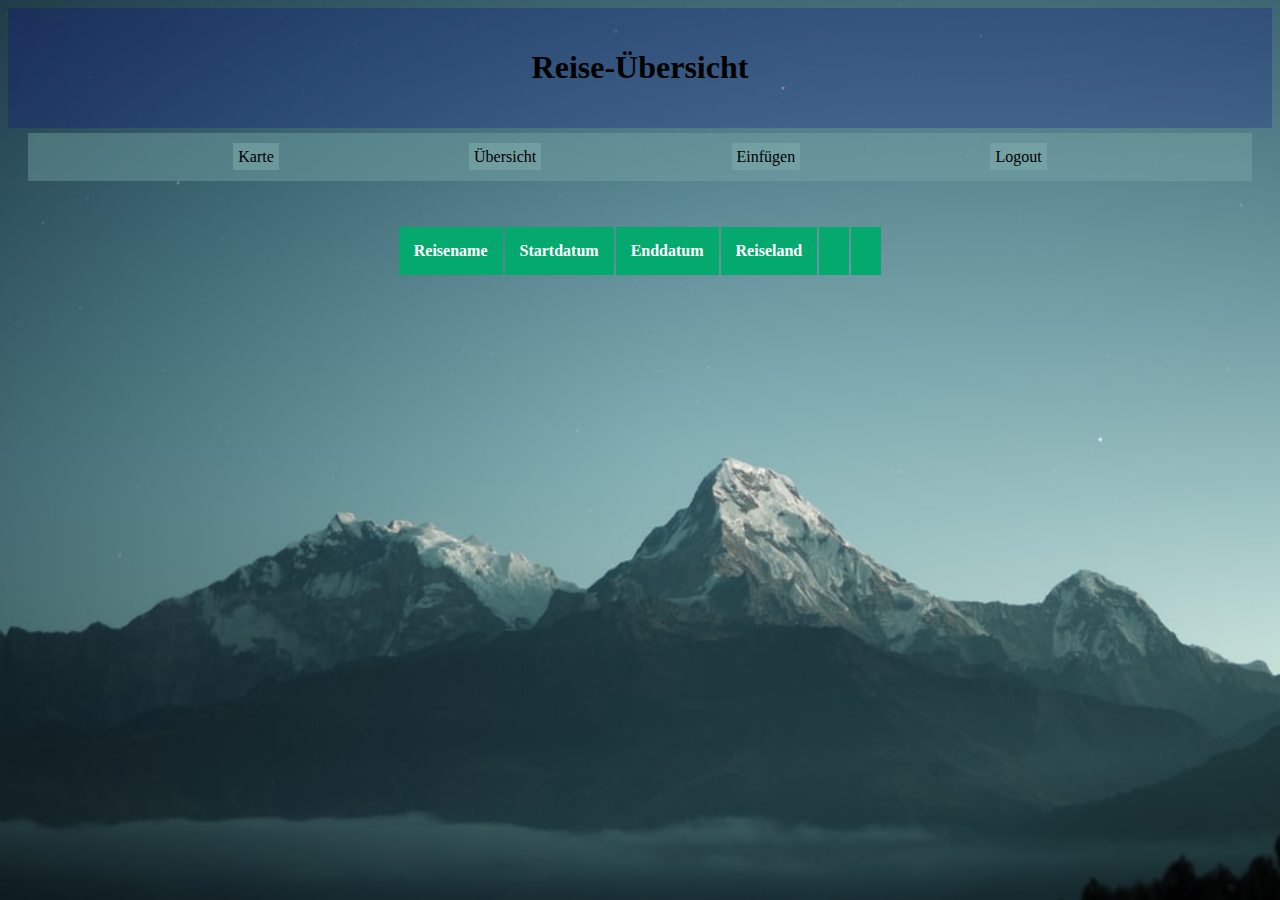
<file: Übersicht.html>
<!DOCTYPE html>
<html lang="en">

<head>
    <meta charset="UTF-8">
    <meta http-equiv="X-UA-Compatible" content="IE=edge">
    <meta name="viewport" content="width=device-width, initial-scale=1.0">
    <title>Übersicht</title>
    <link rel="stylesheet" href="./style.css">
    <script src="./script.js"></script>
</head>



<body>
    <header>
        <h1>Reise-Übersicht</h1>
    </header>
    <div class="flex-container">
        <div class="flex-container" id="navbar">
            <div><a href="Karte.html">Karte</a></div>
            <div><a href="Übersicht.html">Übersicht</a></div>
            <div><a href="Einfügen.html">Einfügen</a></div>
            <div><a href="Index.html">Logout</a></div>
        </div>
        <div>
            <table id="table">
                <tr>
                    <th>Reisename</th>
                    <th>Startdatum</th>
                    <th>Enddatum</th>
                    <th>Reiseland</th>
                    <th></th>
                    <th></th>
                </tr>
            </table>
        </div>
    </div>
</body>
<script>
    async function entfernen(index){
        const data = {index};
        const options = {
            method: 'POST',
            headers: {
                'Content-Type': 'application/json'
            },
            body: JSON.stringify(data)
        };
        //const response = await fetch('/entfernen', options);
        //const json = await response.json();
  
    }
    function edit(index){
        const data = {index};
        const options = {
            method: 'POST',
            headers: {
                'Content-Type': 'application/json'
            },
            body: JSON.stringify(data)
        };

        //Liste1.setEdit(index);
        //window.location.href = "Bearbeiten.html"
    }
    function update () {
        const response = await fetch('/update', options);
        const json = await response.json();
        //const {name, date1, date2, country} = json;

        const tabelle = document.getElementById('table');
        var counter=0	  
        for (const x of json) {
            const reihe = tabelle.insertRow(1);
            for (var i = 0; i < 6; i++) {
                var inhalt;
                zelle = reihe.insertCell();
                switch (i) {
                    case 0:
                        inhalt = x.name;
                        zelle.innerHTML = inhalt;
                        break;
                    case 1:
                        inhalt = x.date1;
                        zelle.innerHTML = inhalt;
                        break;
                    case 2:
                        inhalt = x.date2;
                        zelle.innerHTML = inhalt;
                        break;
                    case 3:
                        inhalt = x.country;
                        zelle.innerHTML = inhalt;
                        break;
                    case 4:
                        zelle.innerHTML="<button onclick='edit("+counter+")'>Bearbeiten</button>";
                        break;
                    case 5:
                        zelle.innerHTML="<button onclick='entfernen("+counter+")'>Löschen</button>";
                        break;
                }
            }
            counter++;
        }        
    }
    update();
</script>
</html>
</file>
<file: style.css>
div aside{
    background-color: rgba(125, 170, 170, 0.411);
    float: left;
    padding: 15px;
}
header{
    background-color: rgba(3, 3, 136, 0.24);
    padding: 20px;
    
}

header h1{
    text-align: center;
    color:black;
    opacity: 1;
}

#navbar{
    background-color: rgba(125, 170, 170, 0.411);
    float: center;
    padding: 15px;
    width: 100%;
    margin: 20px;
    margin-top: 5px;
}

body{
    background-image: url('hintergrund.jfif');
    background-repeat: no-repeat;
    background-attachment: fixed;
    background-size: cover;
}

body ul{
    list-style: none;
}
body form{
    background-color: rgba(3, 3, 136, 0.24);
    width:fit-content;
    padding: 10px;
    margin-top:50px;
}

table{
    padding-top: 5%;
}

.flex-container {
    display: flex;
    flex-wrap: wrap;
    justify-content:space-evenly;
    
}

.flex-container div img{
    padding-left: 10%;
}

#navbar div a:visited,#navbar div a:link{
    background-color: rgba(125, 170, 170, 0.555);
    padding: 5px;
    border: black;
    border-width: 1px;
    text-decoration: none;
    color: black;
}

#navbar div a:hover,#navbar div a:active{
    background-color: rgba(3, 3, 136, 0.582);
    padding: 5px;
    border: black;
    border-width: 1px;
    text-decoration: none;
    color: white;
}

th, td {
    padding: 15px;
    text-align: left;
}

th {
    background-color: #04AA6D;
    color: white;
}

tr{background-color: #8f8f8f;}

tr:nth-child(even){background-color: #f2f2f2;}

#map{width: 57%;aspect-ratio: 16/12;}
</file>
